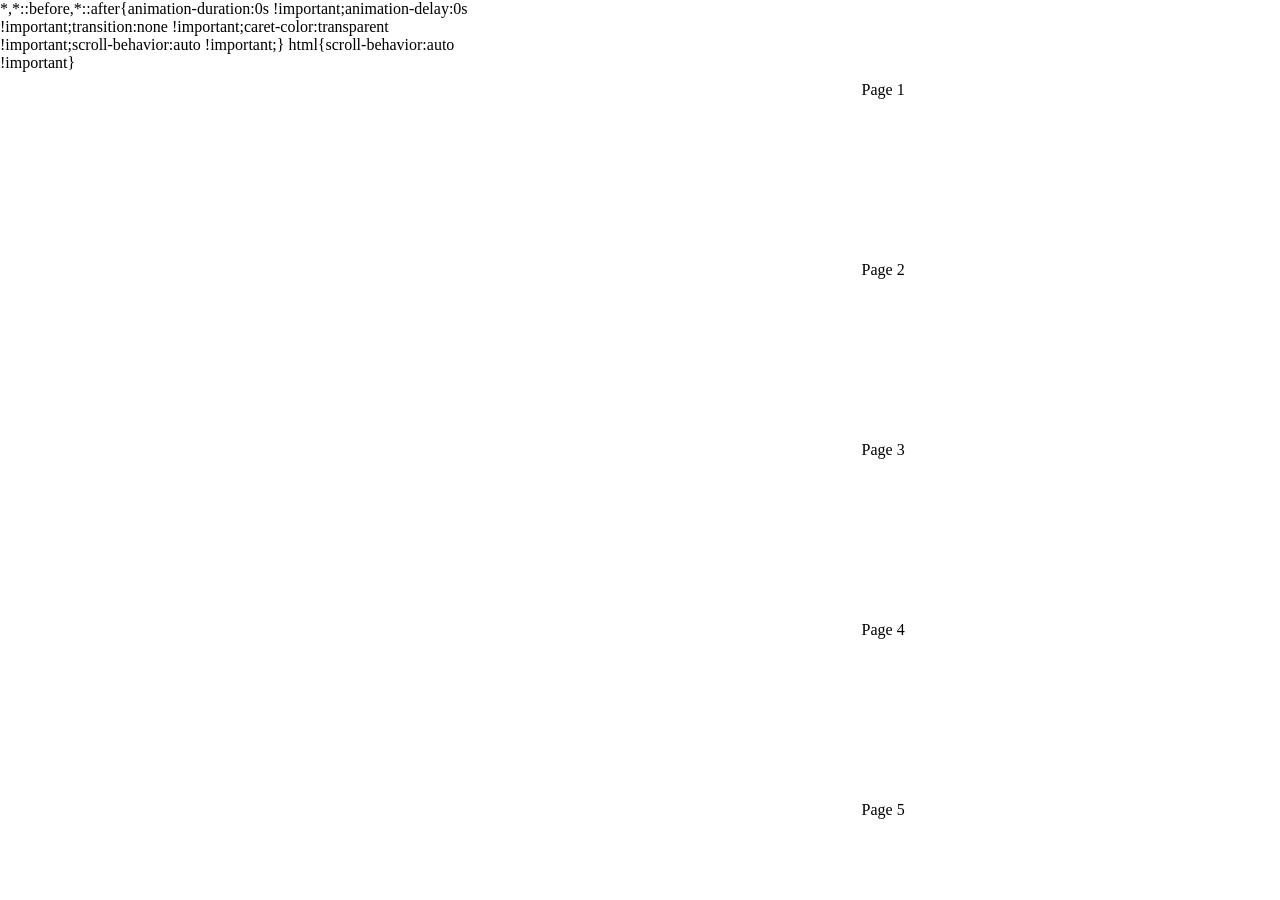
<file: index.html>
<head>
	<meta http-equiv="Content-Type" content="text/html; charset=utf-8">
	<link rel="stylesheet" href="style.css">
</head>
<body>
	<div class="page">
		<p>Page 1</p>
	</div>
	<div class="page">
		<p>Page 2</p>
	</div>
	<div class="page">
		<p>Page 3</p>
	</div>
	<div class="page">
		<p>Page 4</p>
	</div>
	<div class="page">
		<p>Page 5</p>
	</div>
</body>
</file>
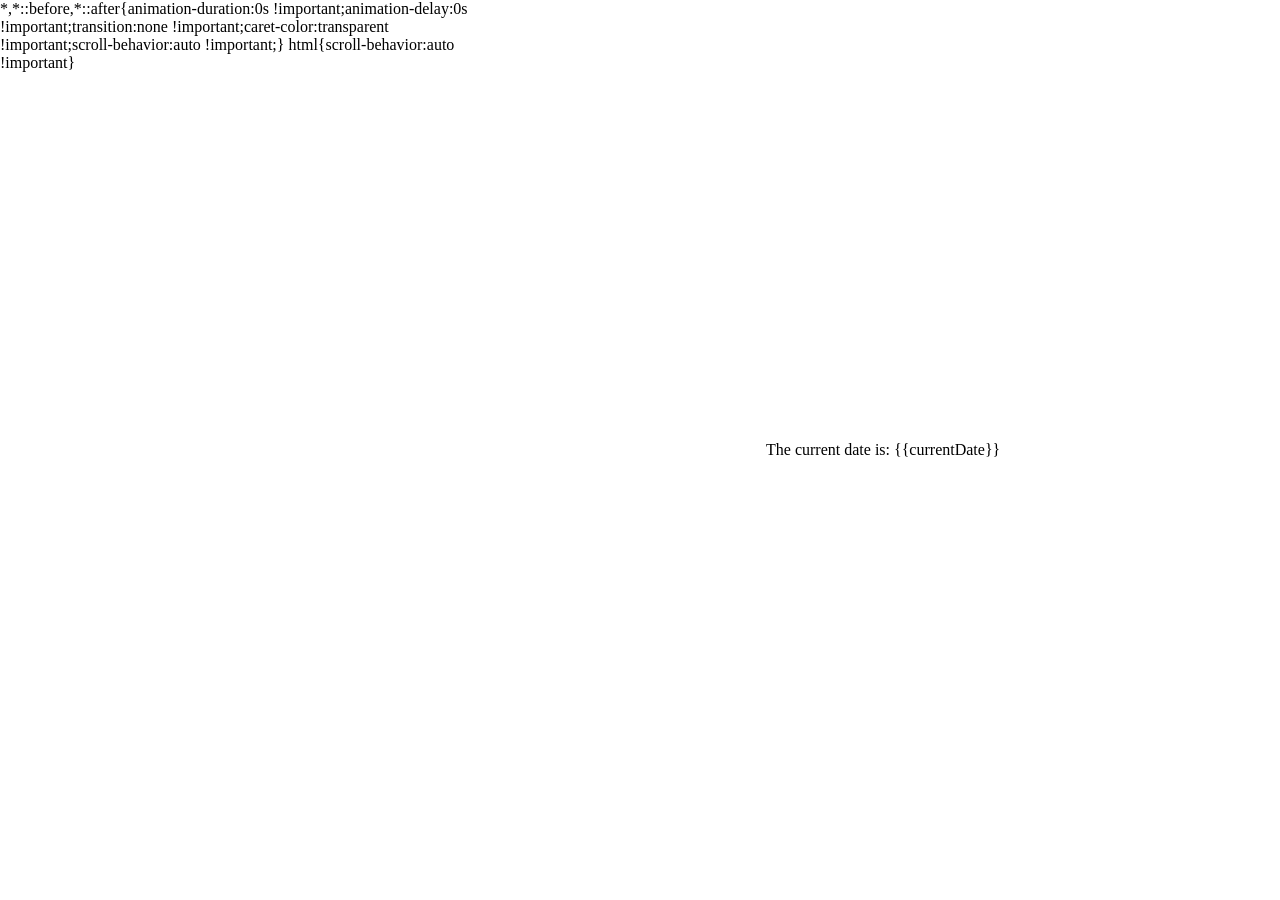
<file: index-WithParameters.html>
<head>
	<meta http-equiv="Content-Type" content="text/html; charset=utf-8">
	<link rel="stylesheet" href="style.css">
</head>
<body>
	<div class="page">
		<p>The current date is: {{currentDate}}</p>
	</div>
</body>
</file>
<file: style.css>
*{
	display: flex;
}
body {
	page-break-inside: avoid !important;
	flex-direction: column;
	border: none;
	padding: 0;
	margin: 0;
}
@page {
	margin: 0;
	size: A4;
}		
.page {
	justify-content: center;
	align-items: center;
	height: 29.71cm; 
	width: 21cm;
	color: black;
	border: none;
	padding: 0;
	margin: 0;
}
</file>
